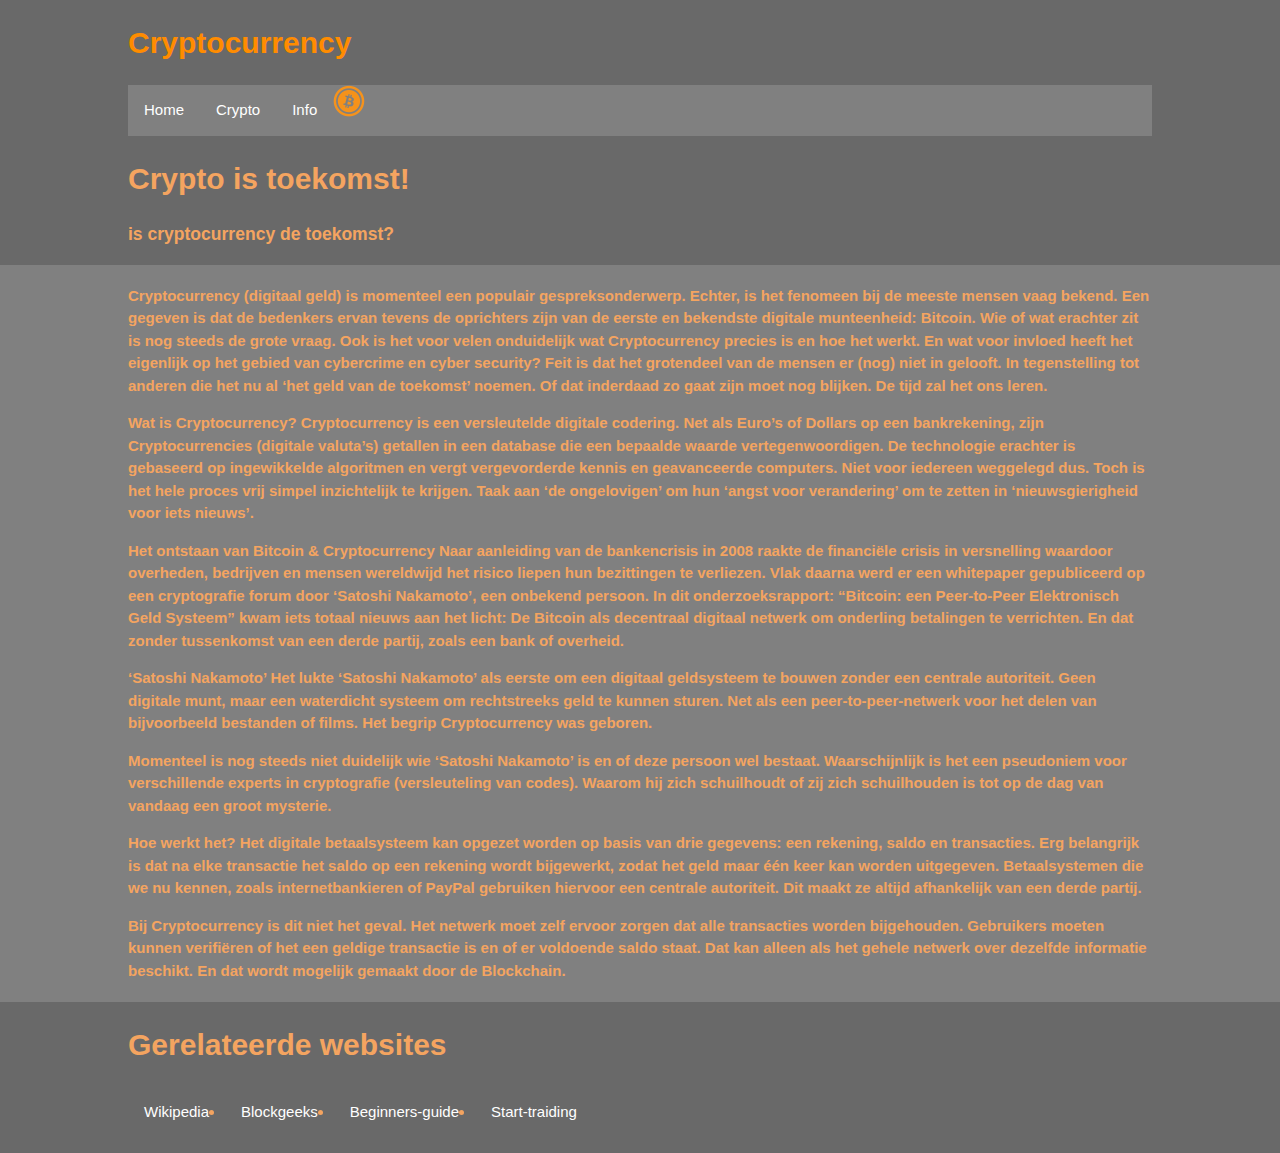
<file: crypto.html>
<!DOCTYPE html>
<html>
    <head>
    <meta charset=utf-8>
    <meta name="viewport" content="width=device-width">
    <meta name="description" content="Cryptocurrency">
    <meta name="keywords" content="crypto ik zeg ja">
    <meta name="author" content="Yeray Guzman Padron">
    <link rel="stylesheet" type="text/css" href="css/main.css">
    <title>Cryptocurrency by Yeray</title>
    <link rel="icon" type="image/png" href="favicon-32x32.png" sizes="32x32" />
    <link rel="icon" type="image/png" href="favicon-16x16.png" sizes="16x16" />
    </head>  
                
       <body>
       <header>
        <div class="container">
            <div id="logo">
                <h1>Cryptocurrency</h1>
            </div>
            <nav>
                <ul>
                    <img src="img/favicon-32x32.png">
                    <li><a href="index.html">Home</a></li>
                    <li><a href="crypto.html">Crypto</a></li>
                    <li><a href="info.html">Info</a></li>
                </ul>  
            </nav>     
           </div>        
        </header>
        
        <section id="showcase">
        <div class="container">
            <h1>Crypto is toekomst!</h1>
            <h3>is cryptocurrency de toekomst?</h3>           
            </div>            
        </section>
           
        <div id="text001">
        <section id="info">
            <div class="container">
            <h4>    
                <p>Cryptocurrency (digitaal geld) is momenteel een populair gespreksonderwerp. Echter, is het fenomeen bij de meeste mensen vaag bekend. Een gegeven is dat de bedenkers ervan tevens de oprichters zijn van de eerste en bekendste digitale munteenheid: Bitcoin. Wie of wat erachter zit is nog steeds de grote vraag. Ook is het voor velen onduidelijk wat Cryptocurrency precies is en hoe het werkt. En wat voor invloed heeft het eigenlijk op het gebied van cybercrime en cyber security? Feit is dat het grotendeel van de mensen er (nog) niet in gelooft. In tegenstelling tot anderen die het nu al ‘het geld van de toekomst’ noemen. Of dat inderdaad zo gaat zijn moet nog blijken. De tijd zal het ons leren.</p>

            <p>
            Wat is Cryptocurrency?
            Cryptocurrency is een versleutelde digitale codering. Net als Euro’s of Dollars op een bankrekening, zijn Cryptocurrencies (digitale valuta’s) getallen in een database die een bepaalde waarde vertegenwoordigen. De technologie erachter is gebaseerd op ingewikkelde algoritmen en vergt vergevorderde kennis en geavanceerde computers. Niet voor iedereen weggelegd dus. Toch is het hele proces vrij simpel inzichtelijk te krijgen. Taak aan ‘de ongelovigen’ om hun ‘angst voor verandering’ om te zetten in ‘nieuwsgierigheid voor iets nieuws’.</p>
            
            <p>
            Het ontstaan van Bitcoin & Cryptocurrency
            Naar aanleiding van de bankencrisis in 2008 raakte de financiële crisis in versnelling waardoor overheden, bedrijven en mensen wereldwijd het risico liepen hun bezittingen te verliezen. Vlak daarna werd er een whitepaper gepubliceerd op een cryptografie forum door ‘Satoshi Nakamoto’, een onbekend persoon. In dit onderzoeksrapport: “Bitcoin: een Peer-to-Peer Elektronisch Geld Systeem” kwam iets totaal nieuws aan het licht: De Bitcoin als decentraal digitaal netwerk om onderling betalingen te verrichten. En dat zonder tussenkomst van een derde partij, zoals een bank of overheid.</p>
            
            <p>
            ‘Satoshi Nakamoto’
            Het lukte ‘Satoshi Nakamoto’ als eerste om een digitaal geldsysteem te bouwen zonder een centrale autoriteit. Geen digitale munt, maar een waterdicht systeem om rechtstreeks geld te kunnen sturen. Net als een peer-to-peer-netwerk voor het delen van bijvoorbeeld bestanden of films. Het begrip Cryptocurrency was geboren.</p>
            
            <p>
            Momenteel is nog steeds niet duidelijk wie ‘Satoshi Nakamoto’ is en of deze persoon wel bestaat. Waarschijnlijk is het een pseudoniem voor verschillende experts in cryptografie (versleuteling van codes). Waarom hij zich schuilhoudt of zij zich schuilhouden is tot op de dag van vandaag een groot mysterie.</p>
            
            <p>
            Hoe werkt het?
            Het digitale betaalsysteem kan opgezet worden op basis van drie gegevens: een rekening, saldo en transacties. Erg belangrijk is dat na elke transactie het saldo op een rekening wordt bijgewerkt, zodat het geld maar één keer kan worden uitgegeven. Betaalsystemen die we nu kennen, zoals internetbankieren of PayPal gebruiken hiervoor een centrale autoriteit. Dit maakt ze altijd afhankelijk van een derde partij.</p>
            
            <p>
            Bij Cryptocurrency is dit niet het geval. Het netwerk moet zelf ervoor zorgen dat alle transacties worden bijgehouden. Gebruikers moeten kunnen verifiëren of het een geldige transactie is en of er voldoende saldo staat. Dat kan alleen als het gehele netwerk over dezelfde informatie beschikt. En dat wordt mogelijk gemaakt door de Blockchain.</p>
            </h4>
            </div>   
    
     </section>
           </div>
           
           <div id="3party">
            <div class="container">
               <h1>Gerelateerde websites</h1>
               </div>
           </div>
           
<section id="links">
     <div class="container">
        <li><a target="_blank" href="https://nl.wikipedia.org/wiki/Cryptogeld">Wikipedia</a></li>
        <li><a target="_blank" href="https://blockgeeks.com/guides/what-is-cryptocurrency/">Blockgeeks</a></li>
        <li><a target="_blank" href="https://cointelegraph.com/bitcoin-for-beginners/what-are-cryptocurrencies">Beginners-guide</a></li>
        <li><a target="_blank" href="https://www.binance.com/nl?ref=26703612">Start-traiding</a></li>
    </div>
</section>


                  
           <p></p>
           
        
        
<div class="container"> 
    <div id="btckoers">
<script type="text/javascript">
baseUrl = "https://widgets.cryptocompare.com/";
var scripts = document.getElementsByTagName("script");
var embedder = scripts[ scripts.length - 1 ];
(function (){
var appName = encodeURIComponent(window.location.hostname);
if(appName==""){appName="local";}
var s = document.createElement("script");
s.type = "text/javascript";
s.async = true;
var theUrl = baseUrl+'serve/v1/coin/multi?fsyms=BTC,ETH,IOT&tsyms=USD,EUR,CNY,GBP';
s.src = theUrl + ( theUrl.indexOf("?") >= 0 ? "&" : "?") + "app=" + appName;
embedder.parentNode.appendChild(s);
})();
</script>
    </div>
           </div>

               
    </body>
</html>
</file>
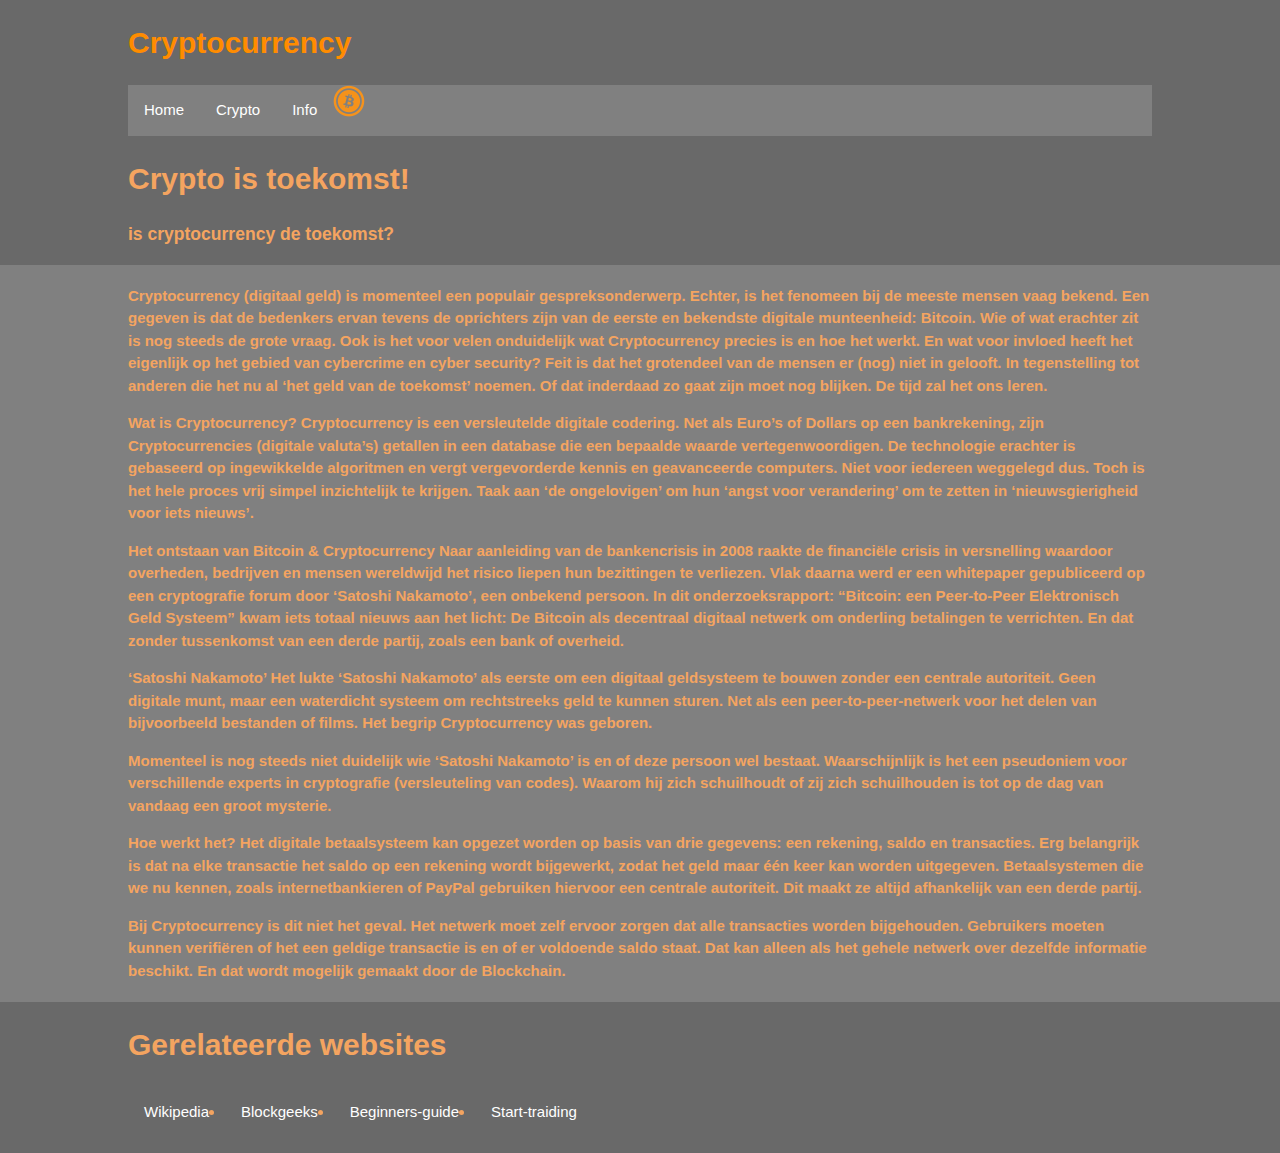
<file: opdracht_1_en_2/crypto.html>
<!DOCTYPE html>
<html>
    <head>
    <meta charset=utf-8>
    <meta name="viewport" content="width=device-width">
    <meta name="description" content="Cryptocurrency">
    <meta name="keywords" content="crypto ik zeg ja">
    <meta name="author" content="Yeray Guzman Padron">
    <link rel="stylesheet" type="text/css" href="../css/main.css">
    <title>Cryptocurrency by Yeray</title>
    <link rel="icon" type="image/png" href="favicon-32x32.png" sizes="32x32" />
    <link rel="icon" type="image/png" href="favicon-16x16.png" sizes="16x16" />
    </head>  
                
    <body>
       <header>
        <div class="container">
            <div id="logo">
                <h1>Cryptocurrency</h1>
            </div>
            <nav>
                <ul>
                    <img src="../img/favicon-32x32.png">
                    <li><a href="main.html">Home</a></li>
                    <li><a href="crypto.html">Crypto</a></li>
                    <li><a href="info.html">Info</a></li>
                </ul>
            </nav>     
           </div>        
        </header>
        
        <section id="showcase">
        <div class="container">
            <h1>Crypto is toekomst!</h1>
            <h3>is cryptocurrency de toekomst?</h3>           
            </div>            
        </section>
           
        <div id="text001">
        <section id="info">
            <div class="container">
            <h4>    
                <p>Cryptocurrency (digitaal geld) is momenteel een populair gespreksonderwerp. Echter, is het fenomeen bij de meeste mensen vaag bekend. Een gegeven is dat de bedenkers ervan tevens de oprichters zijn van de eerste en bekendste digitale munteenheid: Bitcoin. Wie of wat erachter zit is nog steeds de grote vraag. Ook is het voor velen onduidelijk wat Cryptocurrency precies is en hoe het werkt. En wat voor invloed heeft het eigenlijk op het gebied van cybercrime en cyber security? Feit is dat het grotendeel van de mensen er (nog) niet in gelooft. In tegenstelling tot anderen die het nu al ‘het geld van de toekomst’ noemen. Of dat inderdaad zo gaat zijn moet nog blijken. De tijd zal het ons leren.</p>

            <p>
            Wat is Cryptocurrency?
            Cryptocurrency is een versleutelde digitale codering. Net als Euro’s of Dollars op een bankrekening, zijn Cryptocurrencies (digitale valuta’s) getallen in een database die een bepaalde waarde vertegenwoordigen. De technologie erachter is gebaseerd op ingewikkelde algoritmen en vergt vergevorderde kennis en geavanceerde computers. Niet voor iedereen weggelegd dus. Toch is het hele proces vrij simpel inzichtelijk te krijgen. Taak aan ‘de ongelovigen’ om hun ‘angst voor verandering’ om te zetten in ‘nieuwsgierigheid voor iets nieuws’.</p>
            
            <p>
            Het ontstaan van Bitcoin & Cryptocurrency
            Naar aanleiding van de bankencrisis in 2008 raakte de financiële crisis in versnelling waardoor overheden, bedrijven en mensen wereldwijd het risico liepen hun bezittingen te verliezen. Vlak daarna werd er een whitepaper gepubliceerd op een cryptografie forum door ‘Satoshi Nakamoto’, een onbekend persoon. In dit onderzoeksrapport: “Bitcoin: een Peer-to-Peer Elektronisch Geld Systeem” kwam iets totaal nieuws aan het licht: De Bitcoin als decentraal digitaal netwerk om onderling betalingen te verrichten. En dat zonder tussenkomst van een derde partij, zoals een bank of overheid.</p>
            
            <p>
            ‘Satoshi Nakamoto’
            Het lukte ‘Satoshi Nakamoto’ als eerste om een digitaal geldsysteem te bouwen zonder een centrale autoriteit. Geen digitale munt, maar een waterdicht systeem om rechtstreeks geld te kunnen sturen. Net als een peer-to-peer-netwerk voor het delen van bijvoorbeeld bestanden of films. Het begrip Cryptocurrency was geboren.</p>
            
            <p>
            Momenteel is nog steeds niet duidelijk wie ‘Satoshi Nakamoto’ is en of deze persoon wel bestaat. Waarschijnlijk is het een pseudoniem voor verschillende experts in cryptografie (versleuteling van codes). Waarom hij zich schuilhoudt of zij zich schuilhouden is tot op de dag van vandaag een groot mysterie.</p>
            
            <p>
            Hoe werkt het?
            Het digitale betaalsysteem kan opgezet worden op basis van drie gegevens: een rekening, saldo en transacties. Erg belangrijk is dat na elke transactie het saldo op een rekening wordt bijgewerkt, zodat het geld maar één keer kan worden uitgegeven. Betaalsystemen die we nu kennen, zoals internetbankieren of PayPal gebruiken hiervoor een centrale autoriteit. Dit maakt ze altijd afhankelijk van een derde partij.</p>
            
            <p>
            Bij Cryptocurrency is dit niet het geval. Het netwerk moet zelf ervoor zorgen dat alle transacties worden bijgehouden. Gebruikers moeten kunnen verifiëren of het een geldige transactie is en of er voldoende saldo staat. Dat kan alleen als het gehele netwerk over dezelfde informatie beschikt. En dat wordt mogelijk gemaakt door de Blockchain.</p>
            </h4>
            </div>   
    
        </section>
           </div>
           
           <div id="3party">
            <div class="container">
               <h1>Gerelateerde websites</h1>
               </div>
           </div>
           
        <section id="links">
            <div class="container">
                <li><a target="_blank" href="https://nl.wikipedia.org/wiki/Cryptogeld">Wikipedia</a></li>
                <li><a target="_blank" href="https://blockgeeks.com/guides/what-is-cryptocurrency/">Blockgeeks</a></li>
                <li><a target="_blank" href="https://cointelegraph.com/bitcoin-for-beginners/what-are-cryptocurrencies">Beginners-guide</a></li>
                <li><a target="_blank" href="https://www.binance.com/nl?ref=26703612">Start-traiding</a></li>
            </div>
        </section>

           <p></p>

        <div class="container">
            <div id="btckoers">
                <script type="text/javascript">
                    baseUrl = "https://widgets.cryptocompare.com/";
                    var scripts = document.getElementsByTagName("script");
                    var embedder = scripts[ scripts.length - 1 ];
                    (function (){
                        var appName = encodeURIComponent(window.location.hostname);
                        if(appName==""){appName="local";}
                        var s = document.createElement("script");
                        s.type = "text/javascript";
                        s.async = true;
                        var theUrl = baseUrl+'serve/v1/coin/multi?fsyms=BTC,ETH,IOT&tsyms=USD,EUR,CNY,GBP';
                        s.src = theUrl + ( theUrl.indexOf("?") >= 0 ? "&" : "?") + "app=" + appName;
                        embedder.parentNode.appendChild(s);
                    })();
                </script>
            </div>
        </div>
    </body>
</html>
</file>
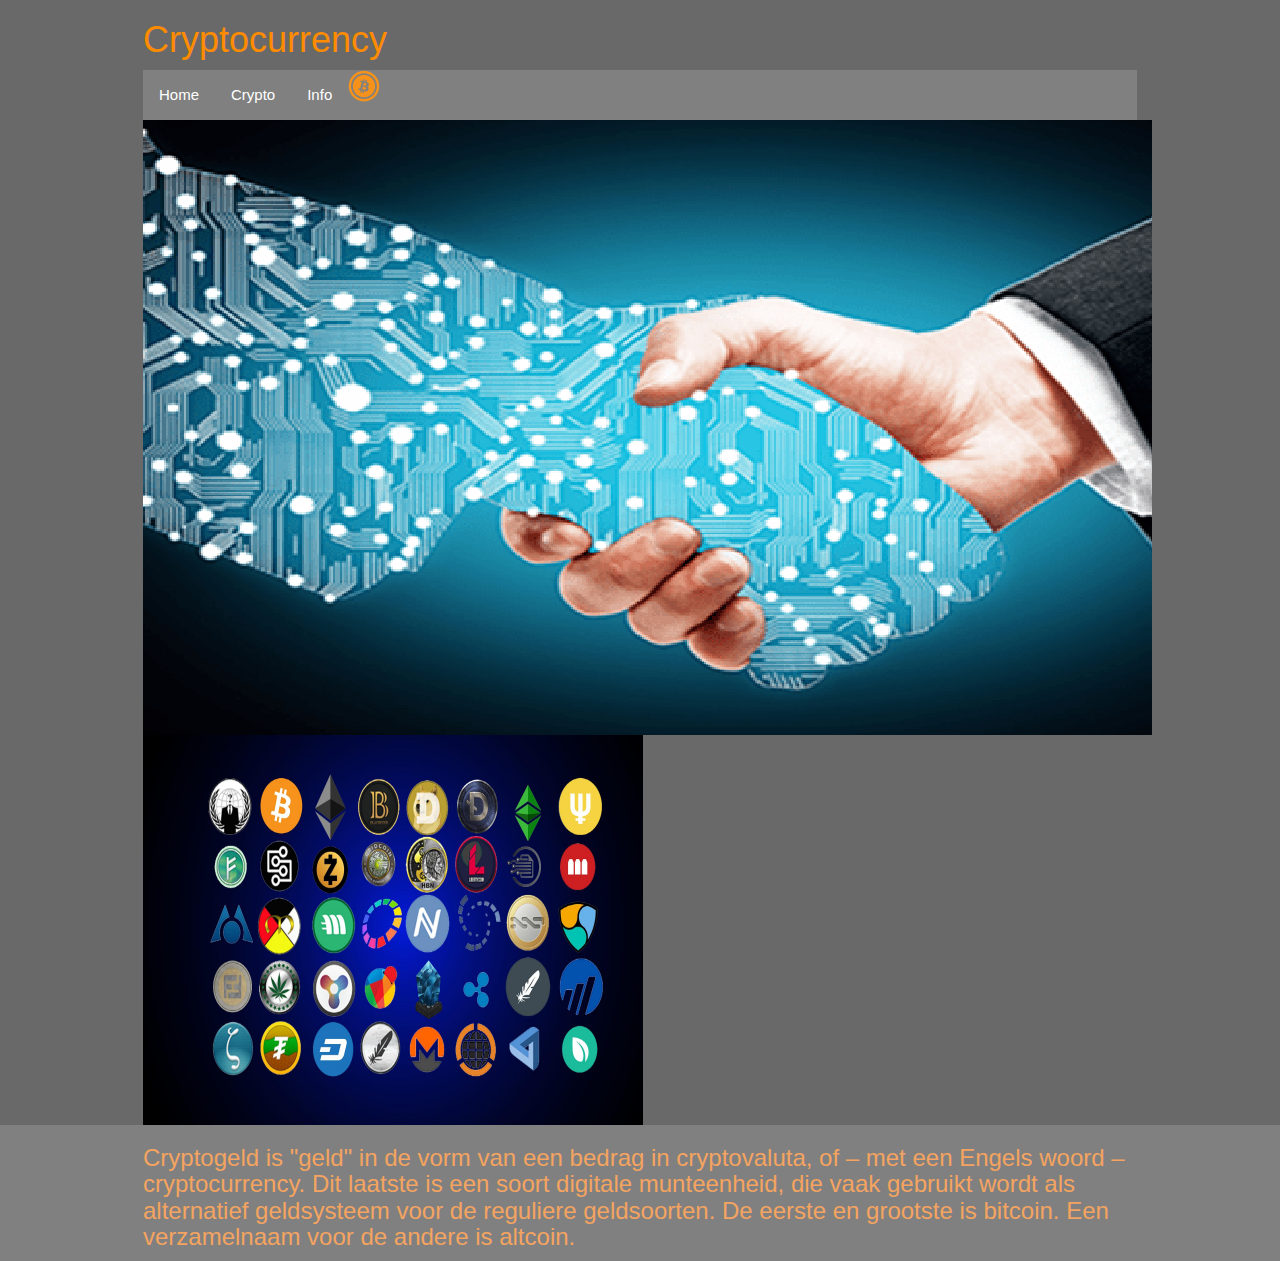
<file: opdracht_1_en_2/main.html>
<!DOCTYPE html>
<html>
    <head>
    <meta charset=utf-8>
    <!-- Latest compiled and minified CSS -->
    <link rel="stylesheet" href="https://maxcdn.bootstrapcdn.com/bootstrap/3.3.7/css/bootstrap.min.css">
    <!-- jQuery library -->
    <script src="https://ajax.googleapis.com/ajax/libs/jquery/3.3.1/jquery.min.js"></script>
    <!-- Latest compiled JavaScript -->
    <script src="https://maxcdn.bootstrapcdn.com/bootstrap/3.3.7/js/bootstrap.min.js"></script>
    <meta name="viewport" content="width=device-width">
    <meta name="description" content="Cryptocurrency">
    <meta name="keywords" content="crypto ik zeg ja">
    <meta name="author" content="Yeray Guzman Padron">
    <link rel="stylesheet" type="text/css" href="../css/main.css">
    <title>Cryptocurrency by Yeray</title>
    <link rel="icon" type="image/png" href="../img/favicon-32x32.png" sizes="32x32" />
    <link rel="icon" type="image/png" href="../img/favicon-16x16.png" sizes="16x16" />
    </head>    

    <body>
       <header>
        <div class="container">
            <div id="logo">
                <h1>Cryptocurrency</h1>
            </div>
            <nav>
                <ul>
                    <img src="../img/favicon-32x32.png">
                    <li><a href="main.html">Home</a></li>
                    <li><a href="crypto.html">Crypto</a></li>
                    <li><a href="info.html">Info</a></li>
                </ul>
            </nav>     
           </div>        
        </header>
        
        
        <section id="showcase">
        <div class="container">
            <img src="../img/future-of-cryptocurrency.png">
            <img src="../img/C5incrZ.jpg" width="500px" height="390px">
            </div>            
        </section>
        
        <div id="text001">
        <section id="info">
            <div class="container">
                <h3>Cryptogeld is "geld" in de vorm van een bedrag in cryptovaluta, of – met een Engels woord – cryptocurrency. Dit laatste is een soort digitale munteenheid, die vaak gebruikt wordt als alternatief geldsysteem voor de reguliere geldsoorten.
De eerste en grootste is bitcoin. Een verzamelnaam voor de andere is altcoin.</h3>
            </div>
        </section>
        </div>
    </body>
</html>
</file>
<file: css/main.css>
body{
    font-family: Arial, Helvetica, sans-serif;
    font-size: 15px;
    line-height: 1.5;
    font: 15px/1.5 Arial, Helvetica,sans-serif;
    padding: 0;
    margin: 0;
    background-color: dimgray;
}

.container{
    color: sandybrown;
    width: 80%;
    margin: auto;
    overflow: hidden;
}

#3party{
    text-align: center;
}

#text001 {
    background-color: grey;
}

#video {
    width: 80%;
    margin: auto;
    overflow: hidden;
}

#coins {
    position: fixed;
    margin-top: 20px;
    
}

#logo {
    color: darkorange;
}

ul {
    list-style-type: none;
    margin: 0;
    padding: 0;
    overflow: hidden;
    background-color: grey;
}

li {
    float: left;
}

li a {
    display: block;
    color: white;
    text-align: center;
    padding: 14px 16px;
    text-decoration: none;
}


li a:hover {
    background-color: orange;
}

#altcoin {
    position: fixed;
    color: white;
    margin-left: 175px;
}

#toekomst {
    position: fixed;
    margin-left: 500px;
    height: 20px;
    width: 5px;
    top: 213px;
}

#text {
    color: white;
    margin-left: 650px;
}

#h1 {
    margin-left: 790px;
    margin-top: 72px;
    position: fixed;
    font-family: monospace;
    color: darkorange;
}

#h3 {
    position: fixed;
    font-family: monospace;
    color: darkorange;
    margin-left: 800px;
    margin-top: 100px;
}

#artikeltekst {
    position: fixed;
    margin-top: 150px;
    padding-left: 250px;
    padding-right: 250px;
    background-color: aliceblue;
}

#lijst {
    display: block;
    text-align: justify;
    position: fixed;
    margin-top: 190px;
    margin-left: 100px;
}

#lijst2 {
    display: block;
    text-align: justify;
    position: fixed;
    margin-top: 220px;
    margin-left: 70px;
}

#lijst3 {
    display: block;
    text-align: justify;
    position: fixed;
    margin-top: 250px;
    margin-left: 90px;
}

#lijst4 {
    display: block;
    text-align: justify;
    position: fixed;
    margin-top: 280px;
    margin-left: 80px;
}

#externe {
    color: red;
   position: fixed;
    margin-top: 143px;
    margin-left: 70px; 
}
</file>
